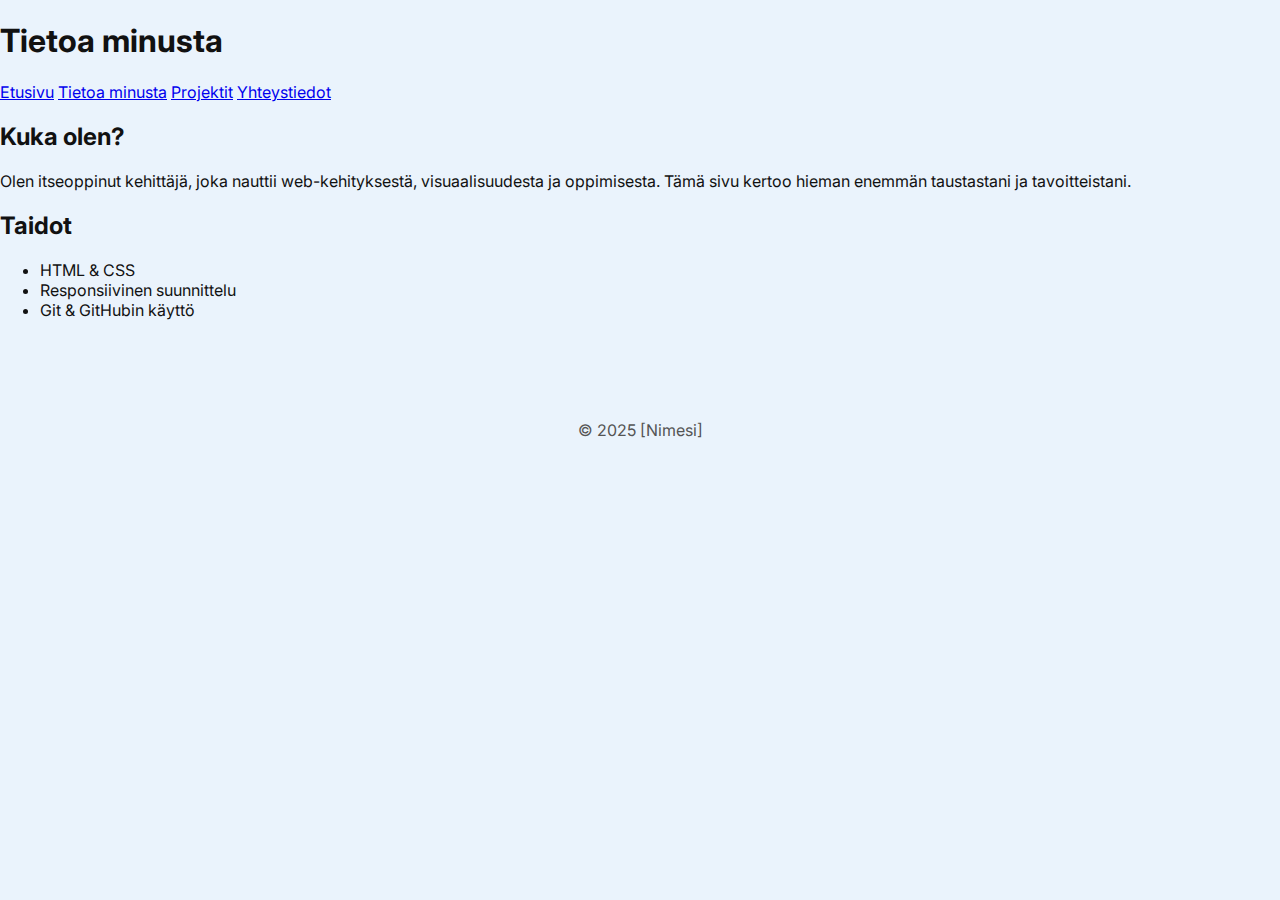
<file: about.html>
<!DOCTYPE html>
<html lang="fi">
<head>
  <meta charset="UTF-8">
  <title>Tietoa minusta</title>
  <link rel="stylesheet" href="style.css">
</head>
<body>
  <header>
    <h1>Tietoa minusta</h1>
    <nav>
      <a href="index.html">Etusivu</a>
      <a href="about.html">Tietoa minusta</a>
      <a href="#projektit">Projektit</a>
      <a href="#yhteystiedot">Yhteystiedot</a>
    </nav>
  </header>

  <main>
    <section>
      <h2>Kuka olen?</h2>
      <p>Olen itseoppinut kehittäjä, joka nauttii web-kehityksestä, visuaalisuudesta ja oppimisesta. Tämä sivu kertoo hieman enemmän taustastani ja tavoitteistani.</p>
    </section>

    <section>
      <h2>Taidot</h2>
      <ul>
        <li>HTML & CSS</li>
        <li>Responsiivinen suunnittelu</li>
        <li>Git & GitHubin käyttö</li>
      </ul>
    </section>
  </main>

  <footer>
    <p>&copy; 2025 [Nimesi]</p>
  </footer>
</body>
</html>
</file>
<file: style.css>
@import url('https://fonts.googleapis.com/css2?family=Inter:wght@400;600&display=swap');

* {
  box-sizing: border-box;
}
body {
  font-family: 'Inter', sans-serif;
  margin: 0;
  color: #111;
  transition: background-color 1s ease;
  background-color: #eaf3fc;
}

/* Navigaatio */
.navbar {
  position: fixed;
  width: 100%;
  top: 0;
  padding: 16px 40px;
  background: rgba(255, 255, 255, 0.9);
  backdrop-filter: blur(10px);
  z-index: 1000;
  box-shadow: 0 2px 10px rgba(0, 0, 0, 0.05);
}
.navbar nav {
  display: flex;
  justify-content: center;
  gap: 30px;
}
.navbar a {
  color: #0066cc;
  text-decoration: none;
  font-weight: 600;
}

/* Hero */
.hero {
  height: 100vh;
  display: flex;
  align-items: center;
  justify-content: center;
  padding-top: 60px;
  text-align: center;
  background-size: 200% 200%;
  animation: backgroundShift 10s ease infinite;
}
@keyframes backgroundShift {
  0% { background-position: 0% 50%; }
  50% { background-position: 100% 50%; }
  100% { background-position: 0% 50%; }
}
.hero-content {
  animation: fadeIn 1.2s ease-out;
}
@keyframes fadeIn {
  from { opacity: 0; } to { opacity: 1; }
}
.hero h1 {
  font-size: 2.5rem;
  max-width: 600px;
  margin-bottom: 16px;
}
.hero h1 span {
  color: #0066cc;
}
.hero p {
  color: #555;
  margin-bottom: 24px;
}
.buttons {
  display: flex;
  gap: 16px;
  justify-content: center;
  flex-wrap: wrap;
}
.btn {
  padding: 12px 24px;
  background: #0066cc;
  color: white;
  border-radius: 8px;
  text-decoration: none;
  font-weight: 600;
  transition: background 0.3s ease, transform 0.3s ease;
}
.btn:hover {
  background: #004d99;
  transform: scale(1.05);
}
.btn.secondary {
  background: #e0e0e0;
  color: #333;
}
.btn.secondary:hover {
  background: #cfcfcf;
}

/* Slider */
.slider-section {
  max-width: 1200px;
  margin: 60px auto;
  padding: 0 20px;
}
.card {
  background: white;
  border-radius: 12px;
  overflow: hidden;
  box-shadow: 0 4px 12px rgba(0,0,0,0.05);
  transition: transform 0.3s ease, box-shadow 0.3s ease;
}
.card:hover {
  transform: translateY(-5px);
  box-shadow: 0 6px 18px rgba(0, 0, 0, 0.1);
}
.card img {
  width: 100%;
  display: block;
}
.card-info {
  padding: 16px;
}
.card-info h3 {
  margin: 0 0 8px;
}
.card-info p {
  margin: 0;
  color: #666;
  font-size: 0.9rem;
}
.swiper {
  padding-bottom: 60px;
  position: relative;
}
.swiper-button-next,
.swiper-button-prev {
  color: #0066cc;
  background: rgba(255,255,255,0.8);
  border-radius: 50%;
  width: 44px;
  height: 44px;
  top: 35%;
  transition: background 0.3s ease;
}
.swiper-button-next:hover,
.swiper-button-prev:hover {
  background: #d0e6ff;
}

/* Footer */
footer {
  text-align: center;
  padding: 24px;
  background: #eaf3fc;
  color: #555;
  margin-top: 60px;
}
</file>
